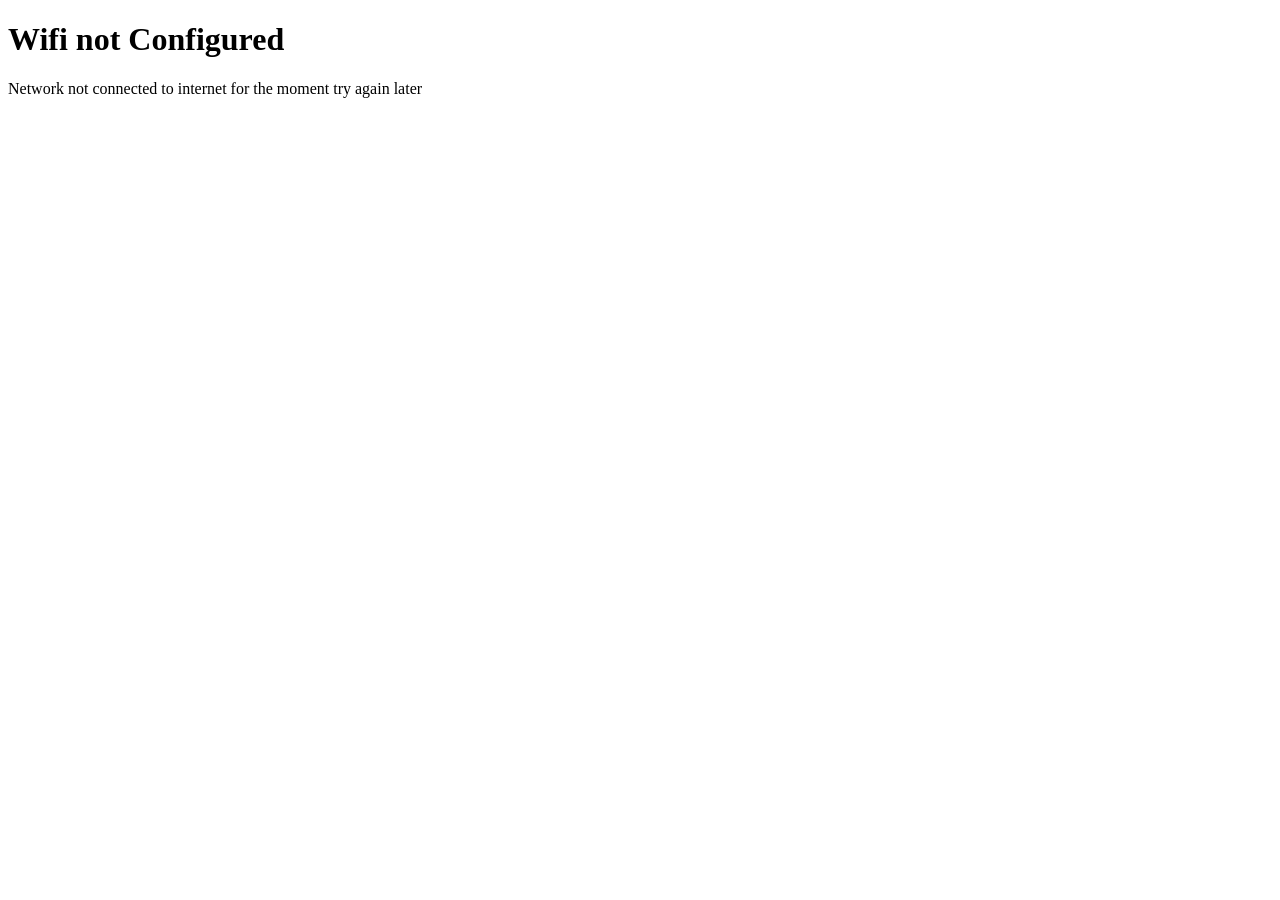
<file: ap_templates/configured.html>
<!DOCTYPE html>
<html>
    <head>
        <meta name="viewport" content="width=device-width, initial-scale=1.0">
        <title>Wifi not Configured</title>
    </head>
    <body>
        <h1>Wifi not Configured</h1>
        <p>Network not connected to internet for the moment try again later</p>
    </body>
</html>
</file>
